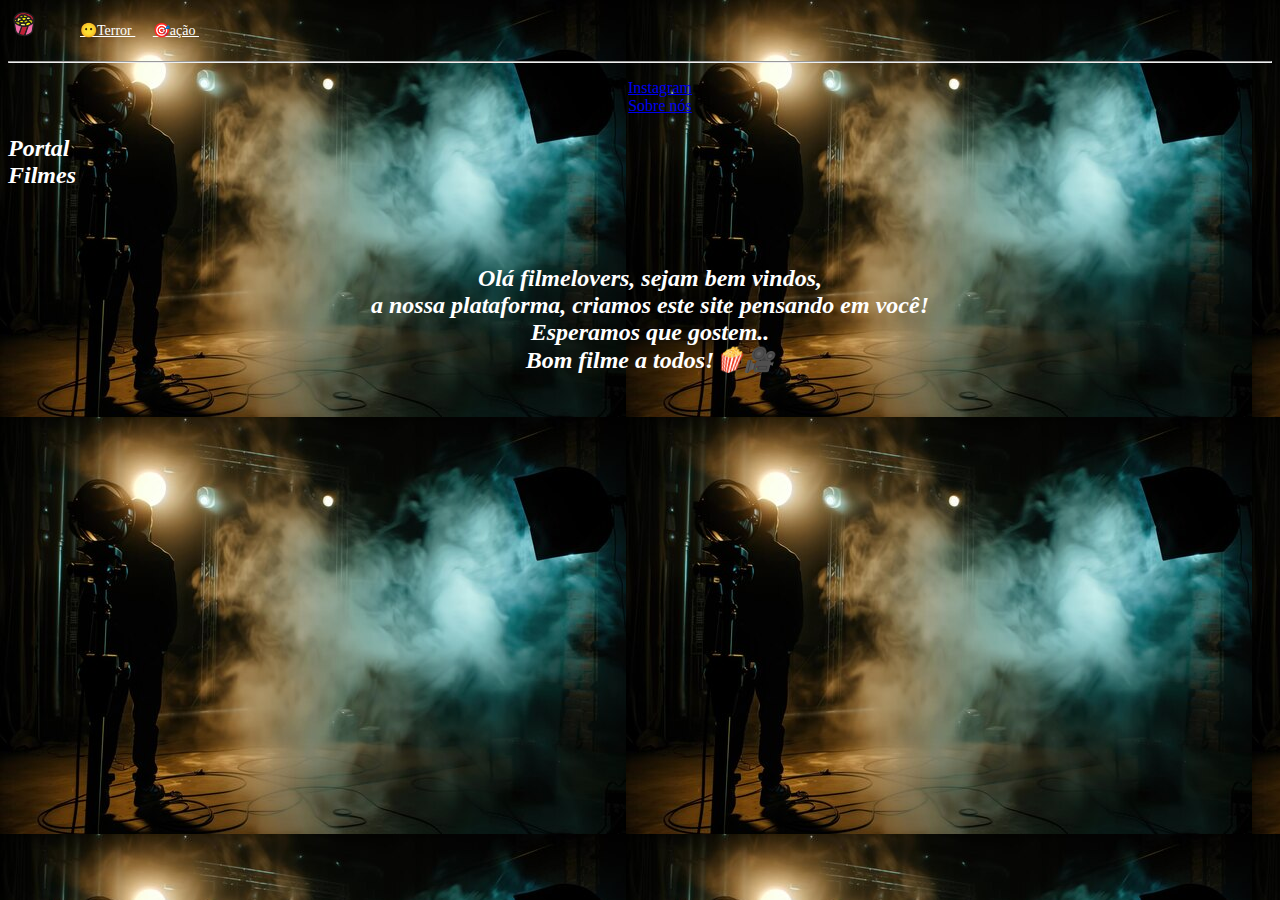
<file: index.html>
<!DOCTYPE html>
<html>

<head>
  <meta charset="UTF-8">
  <title>Portal filmes</title>
  <style>
    .container {
      display: flex;
      gap: 20px;
      /* Espaço entre os elementos */
    }

    .box {
      width: 200px;
      height: 150px;
      background-color: #333;
      color: white;
      padding: 10px;
      text-align: center;
      border-radius: 8px;
    }
  </style>



  <style>
    body {
      background-image: url(img/produção.jpg)
    }
  </style>

<body>
  <header style="display: flex; width: 100%">

    <img width="32px" height="32px" src="./img/img.png">
    <nav>
      <!--deselvolvimento do site-->
      <ul style="
                color:blue;
                font-size:14px;
            list-style:none;
            text-align: center;
            ">
        <a style="color:white;" href="./terror.html">😶Terror </a>    
        <a style="color:white" href="ação.html">🎯ação </a>     

      </ul>
    </nav>

  </header>
  <hr>
  <nav></nav>



  <!-- card rotação-->
  <div class="card">
    <p class="heading">

    </p>
    <p>

    </p>
    <p>
    </p>
  </div>

  <footer>
    <ul style="list-style: none;text-align: center;">
      <li><a href="https://www.instagram.com/">Instagram</a></li>
      <li><a href="./sobre nos.html">Sobre nós</a></li>
    </ul>
  </footer>

  <h2 style=" text-align:center;width:100% ; width:20px ; color: white;"><i>Portal Filmes</i>
  </h2>
  <br>
  <br>

  <div class="container">



    <br>
    <h2 style=" text-align:center;width:100% ; color: white;"><i>Olá filmelovers, sejam bem vindos,
        <br>
        a nossa plataforma, criamos este site pensando em você!
        <br>
        Esperamos que gostem..
        <br>
        Bom filme a todos!🍿🎥</i>
    </h2>



  </div>
  </div>

 


</body>
</head>

</html>
</file>
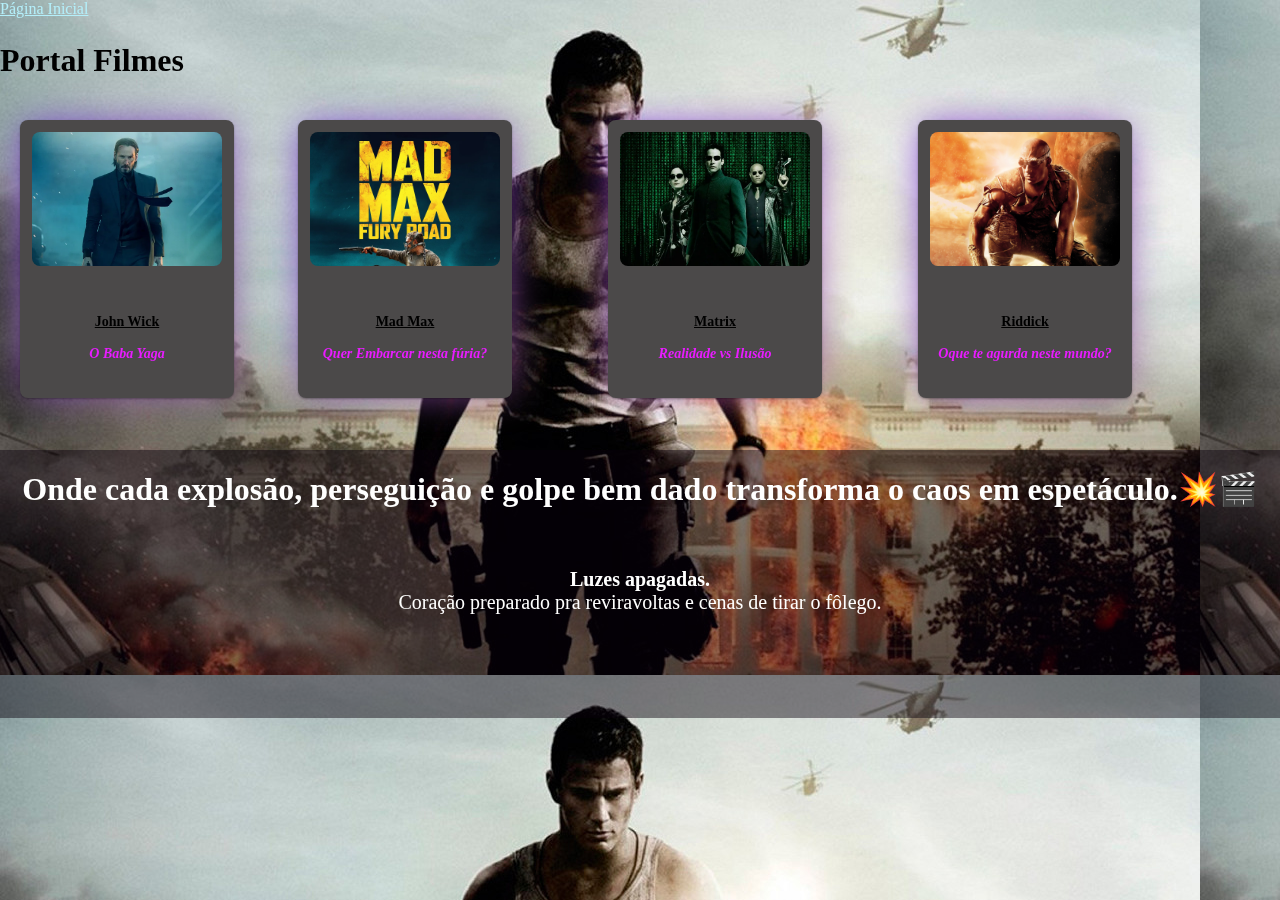
<file: ação.html>
<!DOCTYPE html>
<html lang="pt-br">

<head>
    <meta charset="UTF-8">
    <title>Portal Filmes</title>
    <link rel="stylesheet" href="style.css">
    <style>
        body {
            background-image: url(img/ação.jpg)
        }
    </style>
</head>

<body>
    <nav style="margin-bottom: 24px;">
        <a style="color:rgb(180, 239, 250);" href="./index.html">Página Inicial</a>
    </nav>

    <h1>Portal Filmes</h1>

    <div style="display: flex; flex-wrap: wrap; gap: 24px;">
        <div class="card">
            <div class="card-imgjohn"></div>
            <div class="card-info">
                <p class="text-title"><a href="./John Wick.html">John Wick</a></p>
                <p class="text-body"><i>O Baba Yaga</i></p>
            </div>
        </div>

        <div class="card">
            <div class="card-imgMad"></div>
            <div class="card-info">
                <p class="text-title"><a href="./mad max.html">Mad Max</a></p>
                <p class="text-body"><i>Quer Embarcar nesta fúria?</i></p>
            </div>
        </div>  

        <div class="card">
            <div class="card-imgMatrix"></div>
            <div class="card-info">
                <p class="text-title"><a href="./matrix.html">Matrix</a></p>
                <p class="text-body"><i>Realidade vs Ilusão</i></p>
            </div>
        </div>  

        <div class="card">
            <div class="card-imgRid"></div>
            <div class="card-info">
                <p class="text-title"><a href="./Riddick.html">Riddick</a></p>
                <p class="text-body"><i>Oque te agurda neste mundo?</i></p>
            </div>
        </div>  
    </div>

    <section style="margin: 32px 0 0 0; padding-bottom: 64px; width: 100%; background-color: rgba(9, 0, 12, 0.452);">
        <h1 style="color:white; text-align:center; padding: 20px; margin: 0;">Onde cada explosão, perseguição e golpe
            bem dado transforma o caos em espetáculo.💥🎬</h1>
        <p class="paragrafo" style="font-size:20px; text-align: center; padding: 20px;">
            <b>Luzes apagadas.</b>
            <br>
            Coração preparado pra reviravoltas e cenas de tirar o fôlego.
        </p>
    </section>

</body>

</html>
</file>
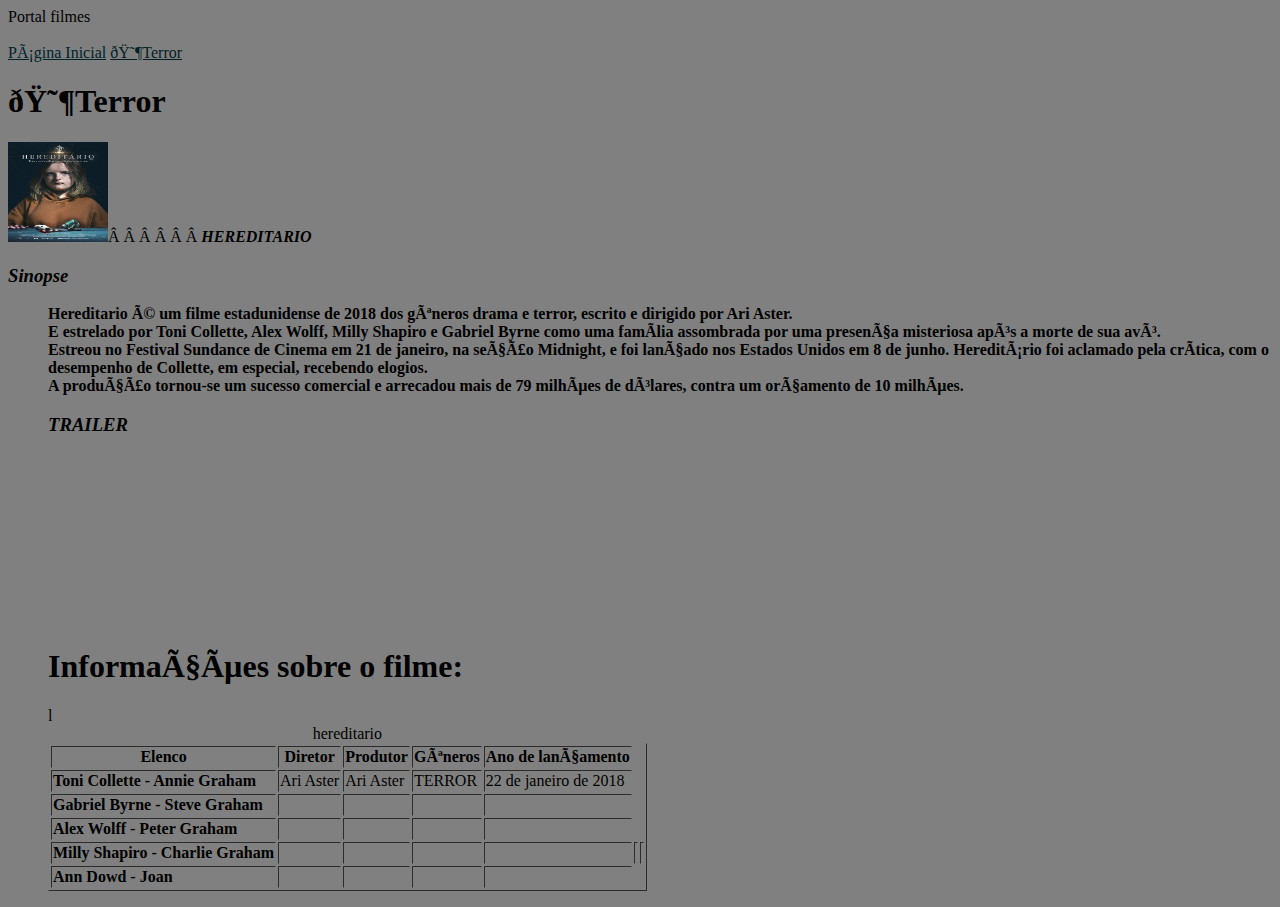
<file: hereditario.html>
<!DOCTYPE html>
<html lang=pt-br>

<head>

<body class="paragrafo">
  <meta charset="UTF-8>" <title>Portal filmes</title>
  <br>
  <br>
  <style>
    body {
      background-color: gray;
    }
  </style>
  <header>
    <a style="color:rgb(2, 35, 41);" href="./index.html">Página Inicial</a>
    <a style="color:rgb(4, 32, 37);" href="./terror.html">😶Terror</a>
  </header>
  <div class="paragrafo">
    <h1>😶Terror</h1 <!--Meu site-->
    <img width="100px" height="100px" src="./img/hereditario.jpg">   <i><b></b></i>   <i><b>HEREDITARIO</b></i>
    <br>
    <h3><b><i>Sinopse</i></b></h3>
    <ol>
      <b>Hereditario é um filme estadunidense de 2018 dos gêneros drama e terror, escrito e dirigido por Ari Aster.
        <br>
        E estrelado por Toni Collette, Alex Wolff, Milly Shapiro e Gabriel Byrne como uma família assombrada por uma
        presença misteriosa após a morte de sua avó.
        <br>
        Estreou no Festival Sundance de Cinema em 21 de janeiro, na seção Midnight, e foi lançado nos Estados Unidos em
        8 de junho.
        Hereditário foi aclamado pela crítica, com o desempenho de Collette, em especial, recebendo elogios.
        <br>
        A produção tornou-se um sucesso comercial e arrecadou mais de 79 milhões de dólares, contra um orçamento de 10
        milhões.</b>
      <br>

      <h3><i>TRAILER</i></h3>
      <br>
      <iframe style="padding-top:1 px; border:0px;" <iframe width="100%"
        src="https://www.youtube.com/embed/Ui13PlmyZhQ">
      </iframe>


      <h1>Informações sobre o filme:</h1>
      <table border="1px">
        <caption>hereditario </caption>
        <thead>
          <tr>
            <th>Elenco</th>
            <th>Diretor</th>
            <th>Produtor</th>
            <th>Gêneros</th>
            <th>Ano de lançamento</th>
          </tr>
        </thead>
        <tbody>
          <tr>
            <td><b>Toni Collette - Annie Graham</b></td>
            <td>Ari Aster</td>
            <td>Ari Aster</td>l</td>
            <td>TERROR</td>
            <td>22 de janeiro de 2018</td>
          </tr>
          <tr>
            <td><b>Gabriel Byrne - Steve Graham</b></td>
            <br>
            <td></td>
            <td></td>
            <td></td>
            <td></td>
          </tr>
          <td><b>Alex Wolff - Peter Graham</b></td>
          <td></td>
          <td></td>
          <td></td>
          <td></td>
          <tr>
            <td><b>Milly Shapiro - Charlie Graham</b></td>
            <td></td>
            <td></td>
            <td></td>
            <td></td>
            <td></td>
            <td></td>
          </tr>
          <tr>
            <td><b>Ann Dowd - Joan</b></td>
            <td></td>
            <td></td>
            <td></td>
            <td></td>
          </tr>
  </div>
  </tbody>
  </table>
</body>
</head>

</html>
</file>
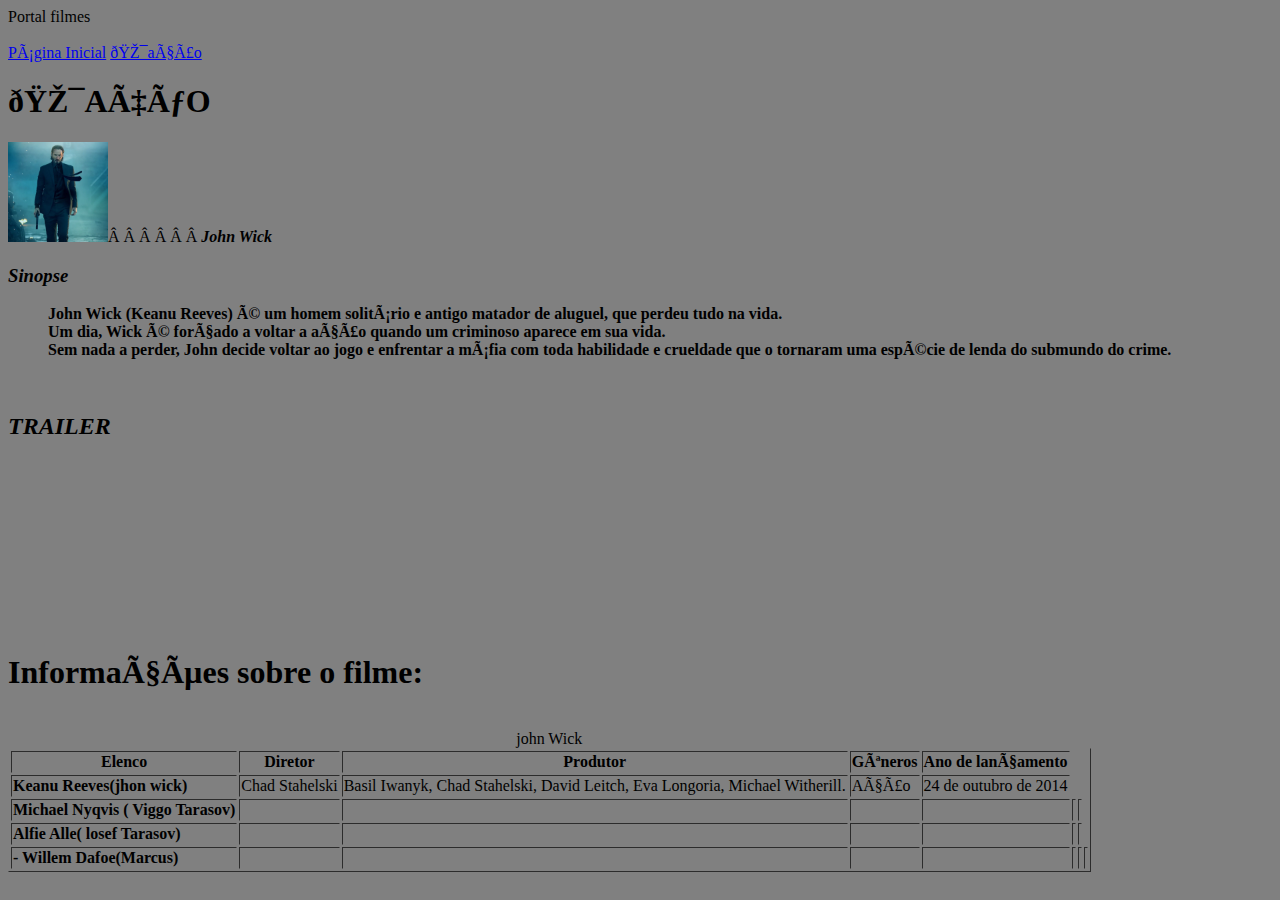
<file: John Wick.html>
<!DOCTYPE html>
<html lang=pt-br>

<head>
    <meta charset="UTF-8>" <title>Portal filmes</title>
    <br>
    <br>
    <style>
        body {
            background-color: gray;
        }
    </style>

<body>
    <header>
        <a href="./index.html">Página Inicial</a>
        <a href="./ação.html">🎯ação</a>
    </header>
    <h1>🎯AÇÃO</h1 <!--Meu site-->
    <img width="100px" height="100px" src="./img/john-wick.webp">      <i><b>John Wick</b></i>
    <br>
    <h3><b><i>Sinopse</i></b></h3>
    <ol>
        <b>John Wick (Keanu Reeves) é um homem solitário e antigo matador de aluguel, que perdeu tudo na vida.
            <br>
            Um dia, Wick é forçado a voltar a ação quando um criminoso aparece em sua vida.
            <br>
            Sem nada a perder, John decide voltar ao jogo e enfrentar a máfia com toda habilidade e crueldade que o
            tornaram uma espécie de lenda do submundo do crime.</b>
    </ol>
    <br>

    <h2><I>TRAILER</I></h2>
    <br>
    <iframe style="padding-top:1 px; border:0px;" <iframe width="100%" src="https://www.youtube.com/embed/3OtwXTiygOM">

    </iframe>

    <h1>Informações sobre o filme:</h1>

    <table border="px">
        <caption>john Wick </caption>
        <thead>
            <tr>
                <th>Elenco</th>
                <th>Diretor</th>
                <th>Produtor</th>
                <th>Gêneros</th>
                <th>Ano de lançamento</th>

            </tr>
        </thead>
        <tbody>
            <tr>
                <td><b> Keanu Reeves(jhon wick)</b></td>
                <td>Chad Stahelski</td>
                <td> Basil Iwanyk,
                    Chad Stahelski,
                    David Leitch,
                    Eva Longoria,
                    Michael Witherill.
                </td>
                <td>Ação</td>
                <td>24 de outubro de 2014</td>


            </tr>
            <tr>
                <td><b>Michael Nyqvis ( Viggo Tarasov)</b></td>
                <br>
                <td></td>
                <td></td>
                <td></td>
                <td></td>
                <td></td>
                <td></td>
            </tr>
            <td><b>Alfie Alle( losef Tarasov)</b></td>
            <td></td>
            <td></td>
            <td></td>
            <td></td>
            <td></td>
            <td></td>
            <tr>
                <td><b>- Willem Dafoe(Marcus)</b></td>
                <td></td>
                <td></td>
                <td></td>
                <td></td>
                <td></td>
                <td></td>
                <td></td>
            </tr>

        </tbody>
    </table>

</body>
</head>

</html>
</file>
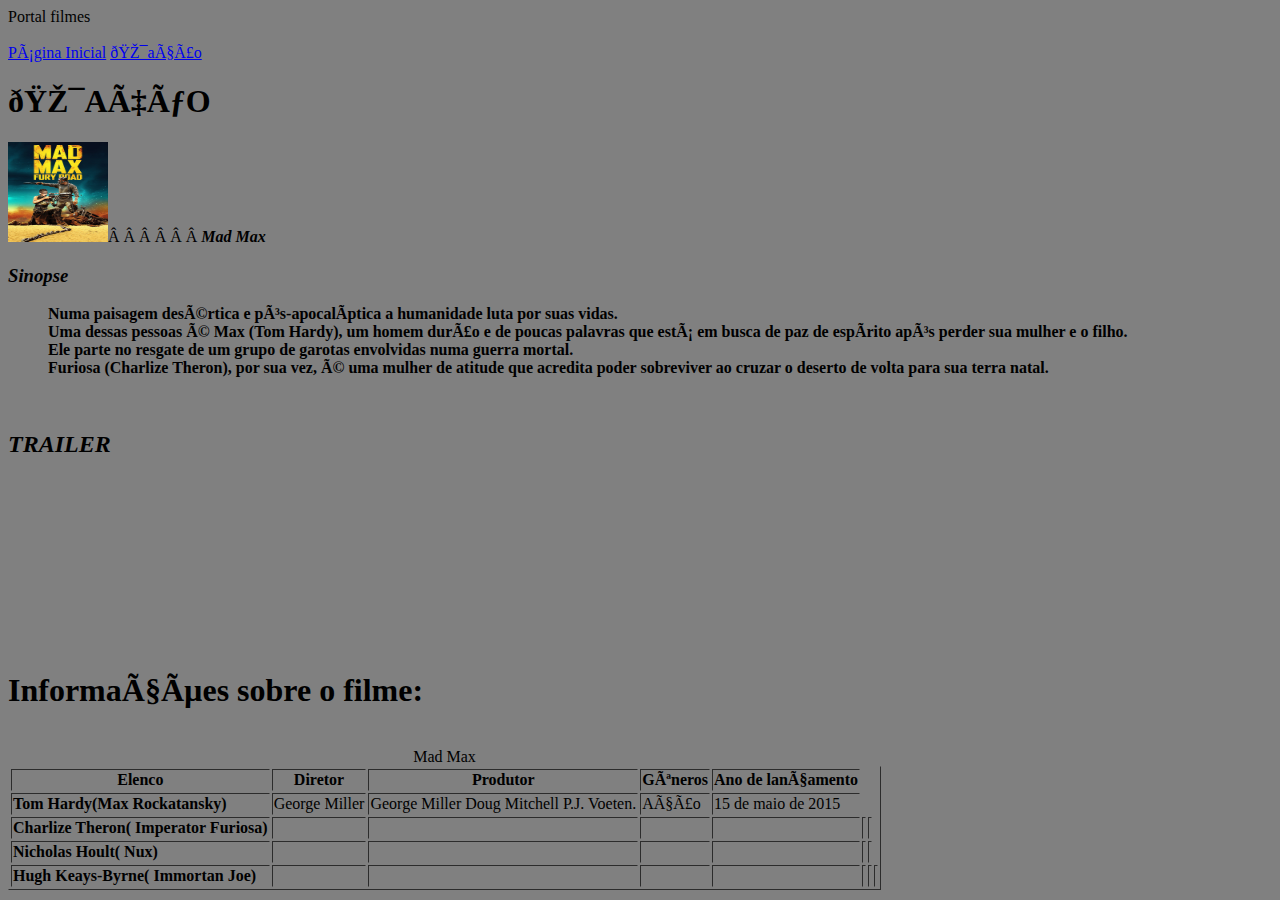
<file: mad max.html>
<!DOCTYPE html>
<html lang=pt-br>

<head>
    <meta charset="UTF-8>" <title>Portal filmes</title>
    <br>
    <br>
    <style>
        body {
            background-color: gray;
        }
    </style>

<body>
    <header>
        <a href="./index.html">Página Inicial</a>
        <a href="./ação.html">🎯ação</a>
    </header>
    <h1>🎯AÇÃO</h1 <!--Meu site-->
    <img width="100px" height="100px" src="./img/mad-max.avif">      <i><b>Mad Max</b></i>
    <br>
    <h3><b><i>Sinopse</i></b></h3>
    <ol>
        <b>Numa paisagem desértica e pós-apocalíptica a humanidade luta por suas vidas.
            <br>
            Uma dessas pessoas é Max (Tom Hardy), um homem durão e de poucas palavras que está em busca de paz de
            espírito após perder sua mulher e o filho.
            <br>
            Ele parte no resgate de um grupo de garotas envolvidas numa guerra mortal.
            <br>
            Furiosa (Charlize Theron), por sua vez, é uma mulher de atitude que acredita poder sobreviver ao cruzar o
            deserto de volta para sua terra natal.</b>
    </ol>
    <br>

    <h2><I>TRAILER</I></h2>
    <br>
    <iframe style="padding-top:1 px; border:0px;" <iframe width="100%"
        src="https://www.youtube.com/embed/hEJnMQG9ev8"></iframe>



    <h1>Informações sobre o filme:</h1>

    <table border="px">
        <caption>Mad Max</caption>
        <thead>
            <tr>
                <th>Elenco</th>
                <th>Diretor</th>
                <th>Produtor</th>
                <th>Gêneros</th>
                <th>Ano de lançamento</th>

            </tr>
        </thead>
        <tbody>
            <tr>
                <td><b> Tom Hardy(Max Rockatansky)</b></td>
                <td>George Miller</td>
                <td> George Miller
                    Doug Mitchell
                    P.J. Voeten.
                </td>
                <td>Ação</td>
                <td>15 de maio de 2015</td>


            </tr>
            <tr>
                <td><b>Charlize Theron( Imperator Furiosa)</b></td>
                <br>
                <td></td>
                <td></td>
                <td></td>
                <td></td>
                <td></td>
                <td></td>
            </tr>
            <td><b>Nicholas Hoult( Nux)</b></td>
            <td></td>
            <td></td>
            <td></td>
            <td></td>
            <td></td>
            <td></td>
            <tr>
                <td><b> Hugh Keays-Byrne( Immortan Joe)</b></td>
                <td></td>
                <td></td>
                <td></td>
                <td></td>
                <td></td>
                <td></td>
                <td></td>
            </tr>

        </tbody>
    </table>

</body>
</head>

</html>
</file>
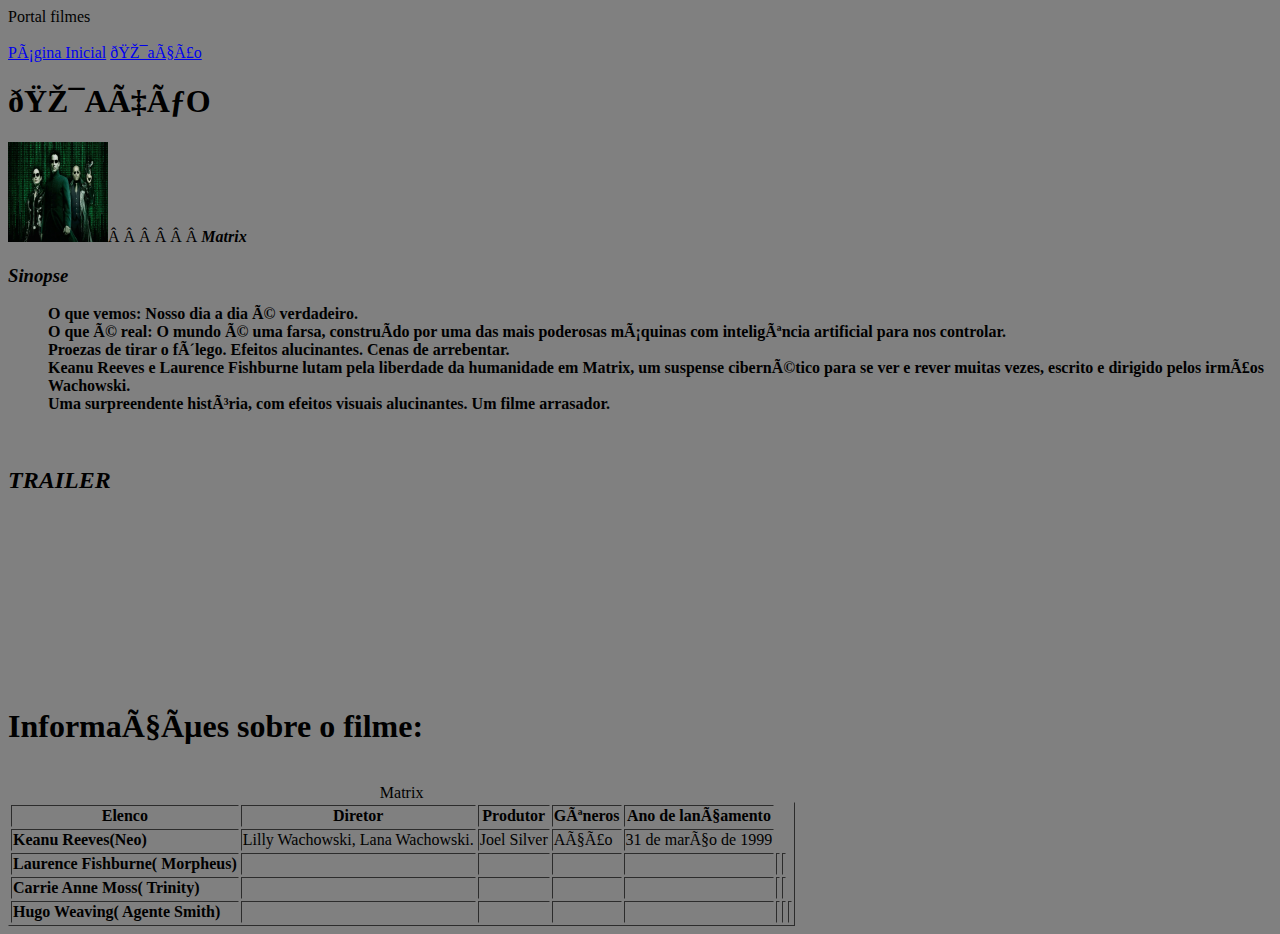
<file: matrix.html>
<!DOCTYPE html>
<html lang=pt-br>

<head>
    <meta charset="UTF-8>" <title>Portal filmes</title>
    <br>
    <br>
    <style>
        body {
            background-color: gray;
        }
    </style>

<body>
    <header>
        <a href="./index.html">Página Inicial</a>
        <a href="./ação.html">🎯ação</a>
    </header>
    <h1>🎯AÇÃO</h1 <!--Meu site-->
    <img width="100px" height="100px" src="./img/Matrix.webp">      <i><b>Matrix</b></i>
    <br>
    <h3><b><i>Sinopse</i></b></h3>
    <ol>
        <b>O que vemos: Nosso dia a dia é verdadeiro.
            <br>
            O que é real: O mundo é uma farsa, construído por uma das mais poderosas máquinas com inteligência
            artificial para nos controlar.
            <br>
            Proezas de tirar o fôlego. Efeitos alucinantes. Cenas de arrebentar.
            <br>
            Keanu Reeves e Laurence Fishburne lutam pela liberdade da humanidade em Matrix, um suspense cibernético para
            se ver e rever muitas vezes, escrito e dirigido pelos irmãos Wachowski.
            <br>
            Uma surpreendente história, com efeitos visuais alucinantes. Um filme arrasador.</b>
    </ol>
    <br>

    <h2><I>TRAILER</I></h2>
    <br>
    <iframe style="padding-top:1 px; border:0px;" <iframe width="100%"
        src="https://www.youtube.com/embed/vKQi3bBA1y8"></iframe>



    <h1>Informações sobre o filme:</h1>

    <table border="px">
        <caption>Matrix</caption>
        <thead>
            <tr>
                <th>Elenco</th>
                <th>Diretor</th>
                <th>Produtor</th>
                <th>Gêneros</th>
                <th>Ano de lançamento</th>

            </tr>
        </thead>
        <tbody>
            <tr>
                <td><b> Keanu Reeves(Neo)</b></td>
                <td> Lilly Wachowski,
                    Lana Wachowski.</td>
                <td> Joel Silver </td>
                <td>Ação</td>
                <td>31 de março de 1999</td>


            </tr>
            <tr>
                <td><b>Laurence Fishburne( Morpheus)</b></td>
                <br>
                <td></td>
                <td></td>
                <td></td>
                <td></td>
                <td></td>
                <td></td>
            </tr>
            <td><b> Carrie Anne Moss( Trinity)</b></td>
            <td></td>
            <td></td>
            <td></td>
            <td></td>
            <td></td>
            <td></td>
            <tr>
                <td><b> Hugo Weaving( Agente Smith)</b></td>
                <td></td>
                <td></td>
                <td></td>
                <td></td>
                <td></td>
                <td></td>
                <td></td>
            </tr>

        </tbody>
    </table>

</body>
</head>

</html>
</file>
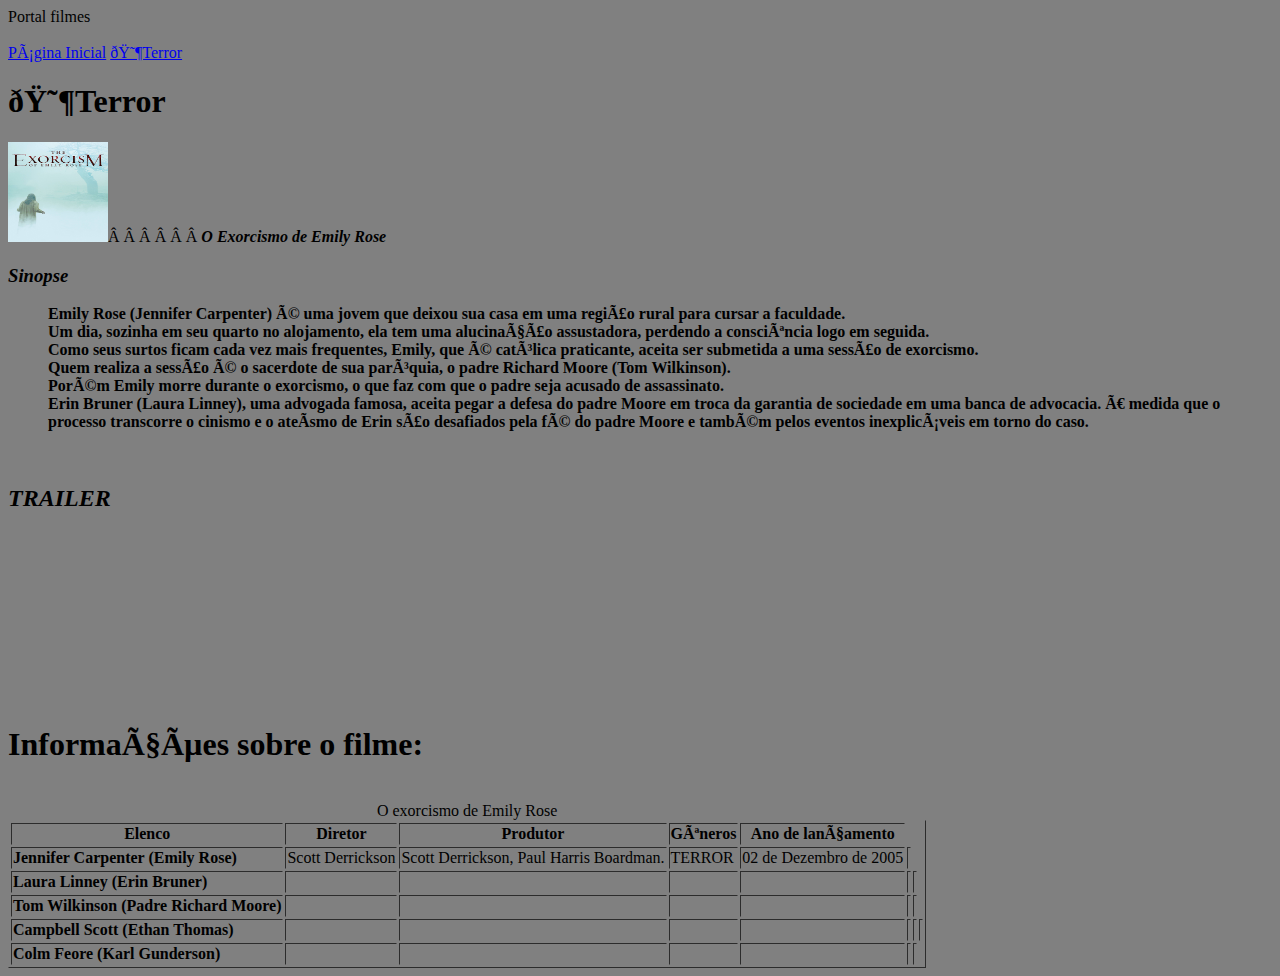
<file: o exorcismo de emily.html>
<!DOCTYPE html>
<html lang=pt-br>

<head>
    <meta charset="UTF-8>" <title>Portal filmes</title>
    <br>
    <br>
    <style>
        body {
            background-color: gray;
        }
    </style>

<body>
    <header>
        <a href="./index.html">Página Inicial</a>
        <a href="./terror.html">😶Terror</a>
    </header>
    <h1>😶Terror</h1 <!--Meu site-->
    <img width="100px" height="100px" src="./img/O Exorcismo de Emily Rose.png">      <i><b>O Exorcismo de Emily
            Rose</b></i>
    <br>
    <h3><b><i>Sinopse</i></b></h3>
    <ol>
        <b>Emily Rose (Jennifer Carpenter) é uma jovem que deixou sua casa em uma região rural para cursar a faculdade.
            <br>
            Um dia, sozinha em seu quarto no alojamento, ela tem uma alucinação assustadora, perdendo a consciência logo
            em seguida.
            <br>
            Como seus surtos ficam cada vez mais frequentes, Emily, que é católica praticante, aceita ser submetida a
            uma sessão de exorcismo.
            <br>
            Quem realiza a sessão é o sacerdote de sua paróquia, o padre Richard Moore (Tom Wilkinson).
            <br>
            Porém Emily morre durante o exorcismo, o que faz com que o padre seja acusado de assassinato.
            <br>
            Erin Bruner (Laura Linney), uma advogada famosa, aceita pegar a defesa do padre Moore em troca da garantia
            de sociedade em uma banca de advocacia. À medida que o processo transcorre o cinismo e o ateísmo de Erin são
            desafiados pela fé do padre Moore e também pelos eventos inexplicáveis em torno do caso.</b>
    </ol>
    <br>

    <h2><I>TRAILER</I></h2>
    <br>
    <iframe style="padding-top:1 px; border:0px;" <iframe width="100%" src="https://www.youtube.com/embed/qxYe9X24CdM">
    </iframe>
    <h1>Informações sobre o filme:</h1>

    <table border="px">
        <caption>O exorcismo de Emily Rose </caption>
        <thead>
            <tr>
                <th>Elenco</th>
                <th>Diretor</th>
                <th>Produtor</th>
                <th>Gêneros</th>
                <th>Ano de lançamento</th>

            </tr>
        </thead>
        <tbody>
            <tr>
                <td><b>Jennifer Carpenter (Emily Rose)</b></td>
                <td>Scott Derrickson</td>
                <td>Scott Derrickson,
                    Paul Harris Boardman.</td>
                </td>
                <td>TERROR</td>
                <td>02 de Dezembro de 2005</td>

                <td></td>
            </tr>
            <tr>
                <td><b>Laura Linney (Erin Bruner)</b></td>
                <br>
                <td></td>
                <td></td>
                <td></td>
                <td></td>
                <td></td>
                <td></td>
            </tr>
            <td><b>Tom Wilkinson (Padre Richard Moore)</b></td>
            <td></td>
            <td></td>
            <td></td>
            <td></td>
            <td></td>
            <td></td>
            <tr>
                <td><b>Campbell Scott (Ethan Thomas)</b></td>
                <td></td>
                <td></td>
                <td></td>
                <td></td>
                <td></td>
                <td></td>
                <td></td>
            </tr>
            <tr>
                <td><b>Colm Feore (Karl Gunderson)</b></td>
                <td></td>
                <td></td>
                <td></td>
                <td></td>
                <td></td>
                <td></td>
            </tr>
        </tbody>
    </table>

</body>
</head>

</html>
</file>
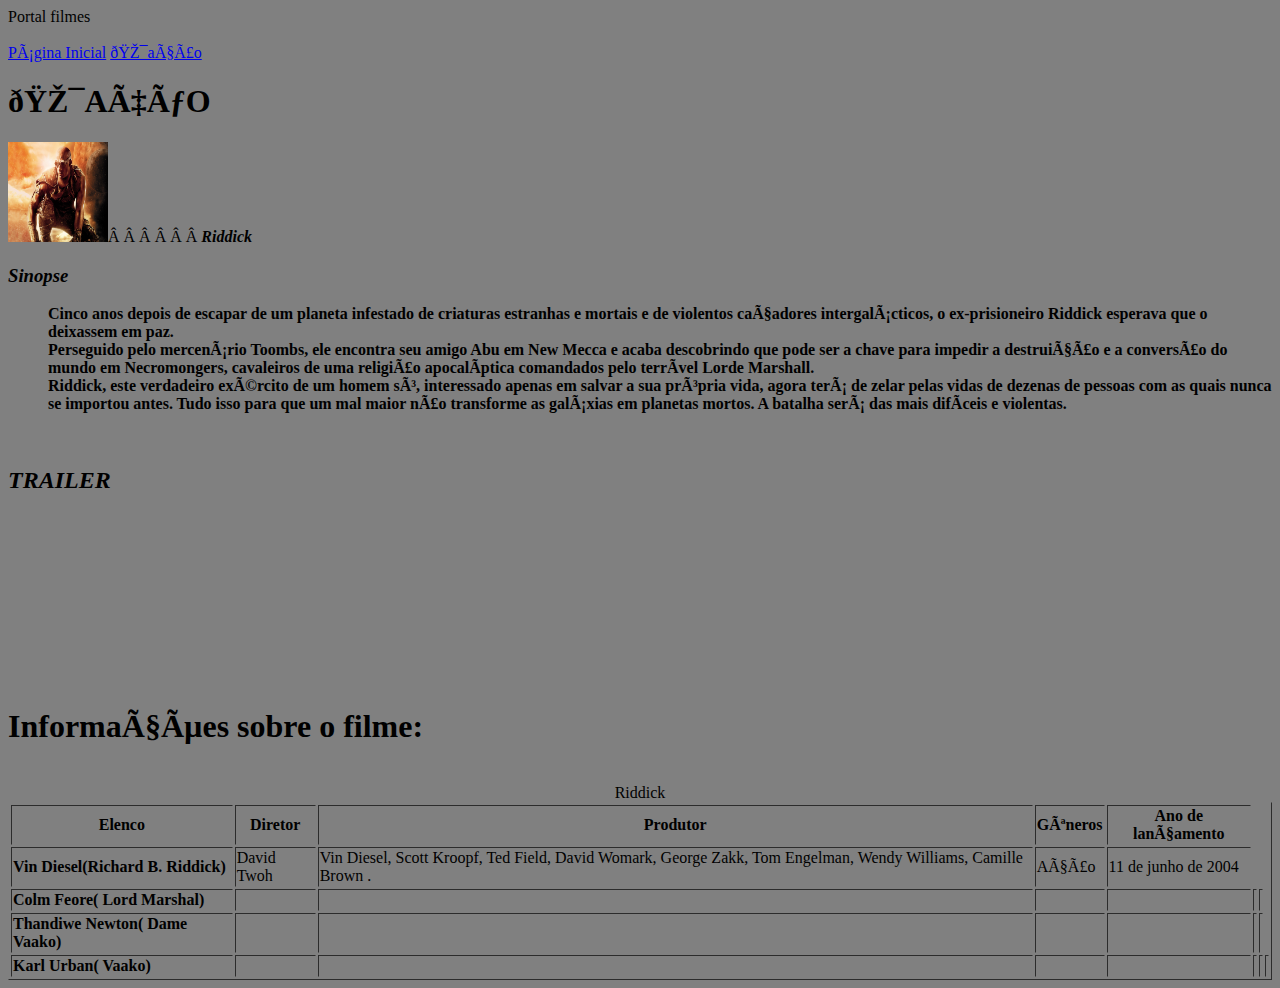
<file: Riddick.html>
<!DOCTYPE html>
<html lang=pt-br>

<head>
    <meta charset="UTF-8>" <title>Portal filmes</title>
    <br>
    <br>
    <style>
        body {
            background-color: gray;
        }
    </style>

<body>
    <header>
        <a href="./index.html">Página Inicial</a>
        <a href="./ação.html">🎯ação</a>
    </header>
    <h1>🎯AÇÃO</h1 <!--Meu site-->
    <img width="100px" height="100px" src="./img/Riddick.jpg">      <i><b>Riddick</b></i>
    <br>
    <h3><b><i>Sinopse</i></b></h3>
    <ol>
        <b>Cinco anos depois de escapar de um planeta infestado de criaturas estranhas e mortais e de violentos
            caçadores intergalácticos, o ex-prisioneiro Riddick esperava que o deixassem em paz.
            <br>
            Perseguido pelo mercenário Toombs, ele encontra seu amigo Abu em New Mecca e acaba descobrindo que pode ser
            a chave para impedir a destruição e a conversão do mundo em Necromongers, cavaleiros de uma religião
            apocalíptica comandados pelo terrível Lorde Marshall.
            <br>
            Riddick, este verdadeiro exército de um homem só, interessado apenas em salvar a sua própria vida, agora
            terá de zelar pelas vidas de dezenas de pessoas com as quais nunca se importou antes. Tudo isso para que um
            mal maior não transforme as galáxias em planetas mortos. A batalha será das mais difíceis e violentas.</b>
    </ol>
    <br>

    <h2><I>TRAILER</I></h2>
    <br>
    <iframe style="padding-top:1 px; border:0px;" <iframe width="100%"
        src="https://www.youtube.com/embed/LCrDo3eCXkw"></iframe>



    <h1>Informações sobre o filme:</h1>

    <table border="px">
        <caption>Riddick</caption>
        <thead>
            <tr>
                <th>Elenco</th>
                <th>Diretor</th>
                <th>Produtor</th>
                <th>Gêneros</th>
                <th>Ano de lançamento</th>

            </tr>
        </thead>
        <tbody>
            <tr>
                <td><b> Vin Diesel(Richard B. Riddick)</b></td>
                <td>David Twoh</td>
                <td> Vin Diesel, Scott Kroopf, Ted Field,
                    David Womark, George Zakk, Tom Engelman, Wendy Williams, Camille Brown .</td>
                <td>Ação</td>
                <td>11 de junho de 2004</td>


            </tr>
            <tr>
                <td><b> Colm Feore( Lord Marshal)</b></td>
                <br>
                <td></td>
                <td></td>
                <td></td>
                <td></td>
                <td></td>
                <td></td>
            </tr>
            <td><b> Thandiwe Newton( Dame Vaako)</b></td>
            <td></td>
            <td></td>
            <td></td>
            <td></td>
            <td></td>
            <td></td>
            <tr>
                <td><b> Karl Urban( Vaako)</b></td>
                <td></td>
                <td></td>
                <td></td>
                <td></td>
                <td></td>
                <td></td>
                <td></td>
            </tr>

        </tbody>
    </table>

</body>
</head>

</html>
</file>
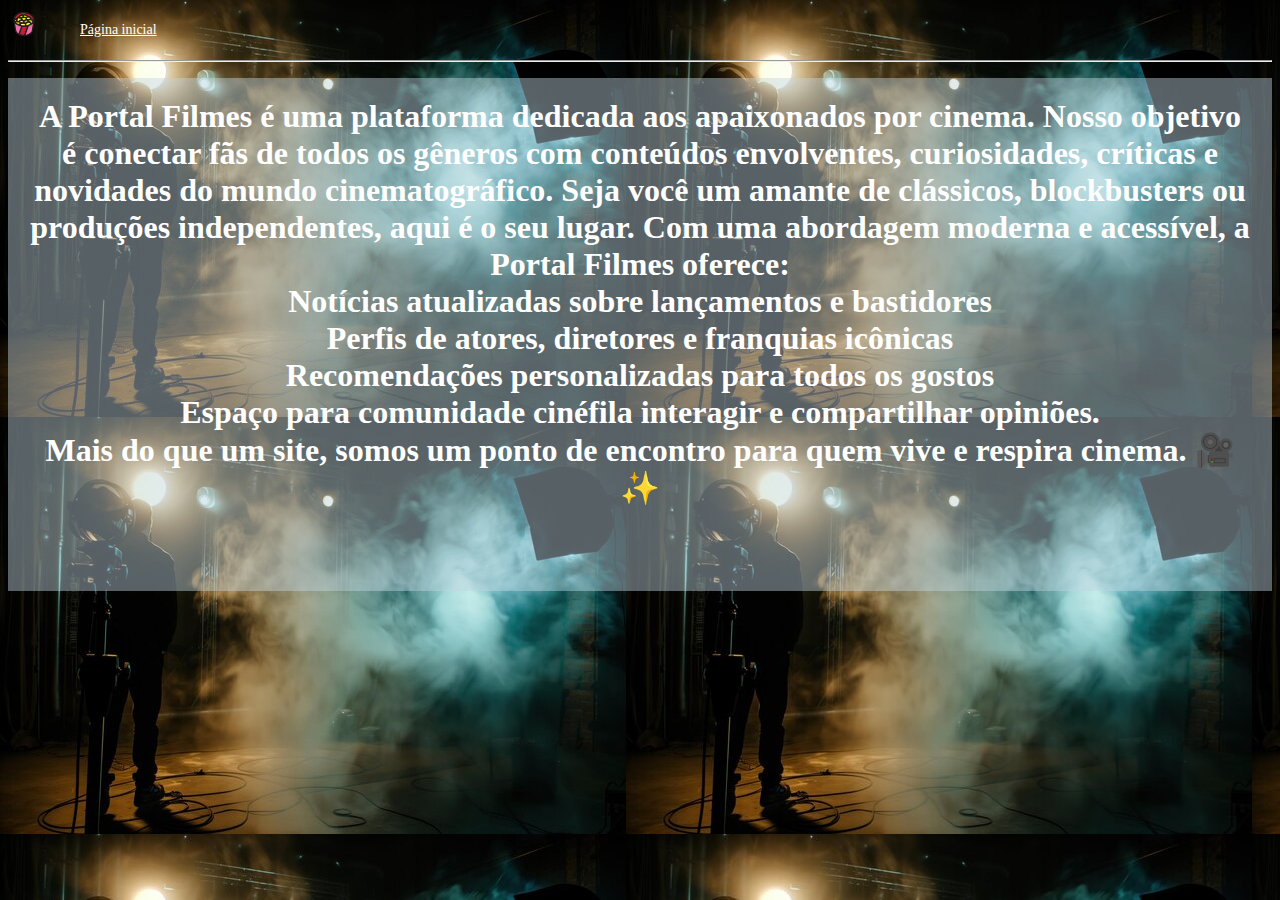
<file: sobre nos.html>
<!DOCTYPE html>
<html>

<head>
    <meta charset="UTF-8">
    <title>Portal filmes</title>
    <style>
        body {
            background-image: url(img/produção.jpg)
        }
    </style>

<body>
    <header style="display: flex; width: 100%">

        <img width="32px" height="32px" src="./img/img.png">
        <nav>
            <!--deselvolvimento do site-->
            <ul style="
                color:blue;
                font-size:14px;
            list-style:none;
            text-align: center;
            ">
                <a style="color:white;" href="./index.html">Página inicial</a>    

            </ul>
        </nav>

    </header>
    <hr>
    <nav></nav>



    <!-- card rotação-->
    <div class="card">
        <p class="heading">

        </p>
        <p>

        </p>
        <p>
        </p>
    </div>

    <div style="margin: 0;
        padding: 0%;
        padding-bottom: 64px;
        width: 100%;
        background-color: rgba(194, 212, 223, 0.452);">
        <h1 style="color:white; text-align:center;padding:
            20px; margin: 0;">A Portal Filmes é uma plataforma dedicada aos apaixonados por cinema. Nosso objetivo é
            conectar fãs de todos os gêneros com conteúdos envolventes, curiosidades, críticas e novidades do mundo
            cinematográfico. Seja você um amante de clássicos, blockbusters ou produções independentes, aqui é o seu
            lugar.
            Com uma abordagem moderna e acessível, a Portal Filmes oferece:
            <br>
            Notícias atualizadas sobre lançamentos e bastidores
            <br>
            Perfis de atores, diretores e franquias icônicas
            <br>
            Recomendações personalizadas para todos os gostos
            <br>
            Espaço para comunidade cinéfila interagir e compartilhar opiniões.
            <br>
            Mais do que um site, somos um ponto de encontro para quem vive e respira cinema. 🎥✨
        </h1>

    </div>




</body>
</head>

</html>
</file>
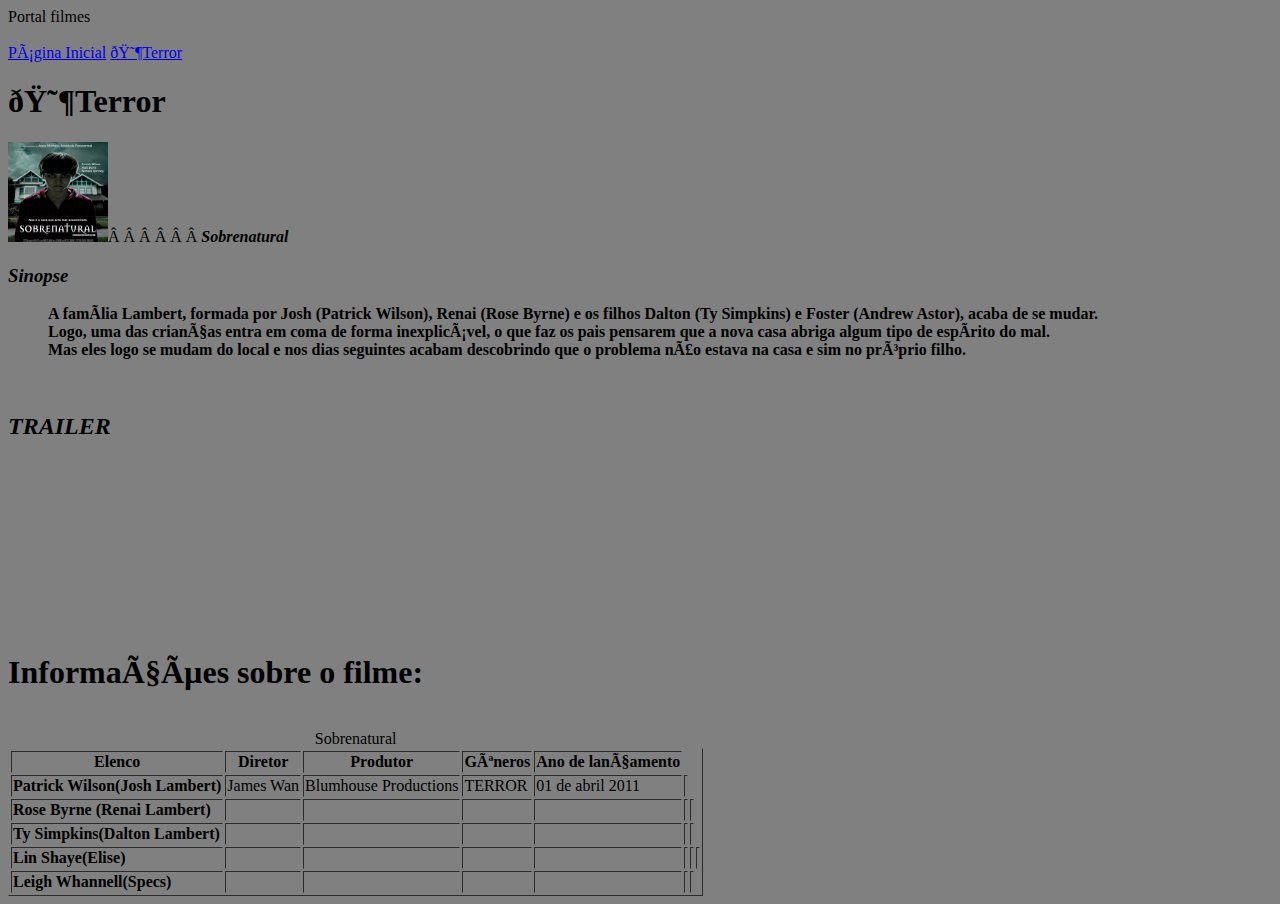
<file: sobrenatural.html>
<!DOCTYPE html>
<html lang=pt-br>

<head>
    <meta charset="UTF-8>" <title>Portal filmes</title>
    <br>
    <br>
    <style>
        body {
            background-color: gray;
        }
    </style>

<body>
    <header>
        <a href="./index.html">Página Inicial</a>
        <a href="./terror.html">😶Terror</a>
    </header>
    <h1>😶Terror</h1 <!--Meu site-->
    <img width="100px" height="100px" src="./img/sobrenatural.jpg">      <i><b>Sobrenatural</b></i>
    <br>
    <h3><b><i>Sinopse</i></b></h3>
    <ol>
        <b>A família Lambert, formada por Josh (Patrick Wilson), Renai (Rose Byrne) e os filhos Dalton (Ty Simpkins) e
            Foster (Andrew Astor), acaba de se mudar.
            <br>
            Logo, uma das crianças entra em coma de forma inexplicável, o que faz os pais pensarem que a nova casa
            abriga algum tipo de espírito do mal.
            <br>
            Mas eles logo se mudam do local e nos dias seguintes acabam descobrindo que o problema não estava na casa e
            sim no próprio filho.</b>
    </ol>
    <br>

    <h2><I>TRAILER</I></h2>
    <br>
    <iframe style="padding-top:1 px; border:0px;" <iframe width="100%" src="https://www.youtube.com/embed/yHfaQy2vAG0">
    </iframe>
    <h1>Informações sobre o filme:</h1>

    <table border="px">
        <caption>Sobrenatural </caption>
        <thead>
            <tr>
                <th>Elenco</th>
                <th>Diretor</th>
                <th>Produtor</th>
                <th>Gêneros</th>
                <th>Ano de lançamento</th>

            </tr>
        </thead>
        <tbody>
            <tr>
                <td><b>Patrick Wilson(Josh Lambert)</b></td>
                <td>James Wan</td>
                <td> Blumhouse Productions
                </td>
                </td>
                <td>TERROR</td>
                <td>01 de abril 2011</td>

                <td></td>
            </tr>
            <tr>
                <td><b>Rose Byrne (Renai Lambert)</b></td>
                <br>
                <td></td>
                <td></td>
                <td></td>
                <td></td>
                <td></td>
                <td></td>
            </tr>
            <td><b>Ty Simpkins(Dalton Lambert)</b></td>
            <td></td>
            <td></td>
            <td></td>
            <td></td>
            <td></td>
            <td></td>
            <tr>
                <td><b>Lin Shaye(Elise)</b></td>
                <td></td>
                <td></td>
                <td></td>
                <td></td>
                <td></td>
                <td></td>
                <td></td>
            </tr>
            <tr>
                <td><b>Leigh Whannell(Specs)</b></td>
                <td></td>
                <td></td>
                <td></td>
                <td></td>
                <td></td>
                <td></td>
            </tr>
        </tbody>
    </table>

</body>
</head>

</html>
</file>
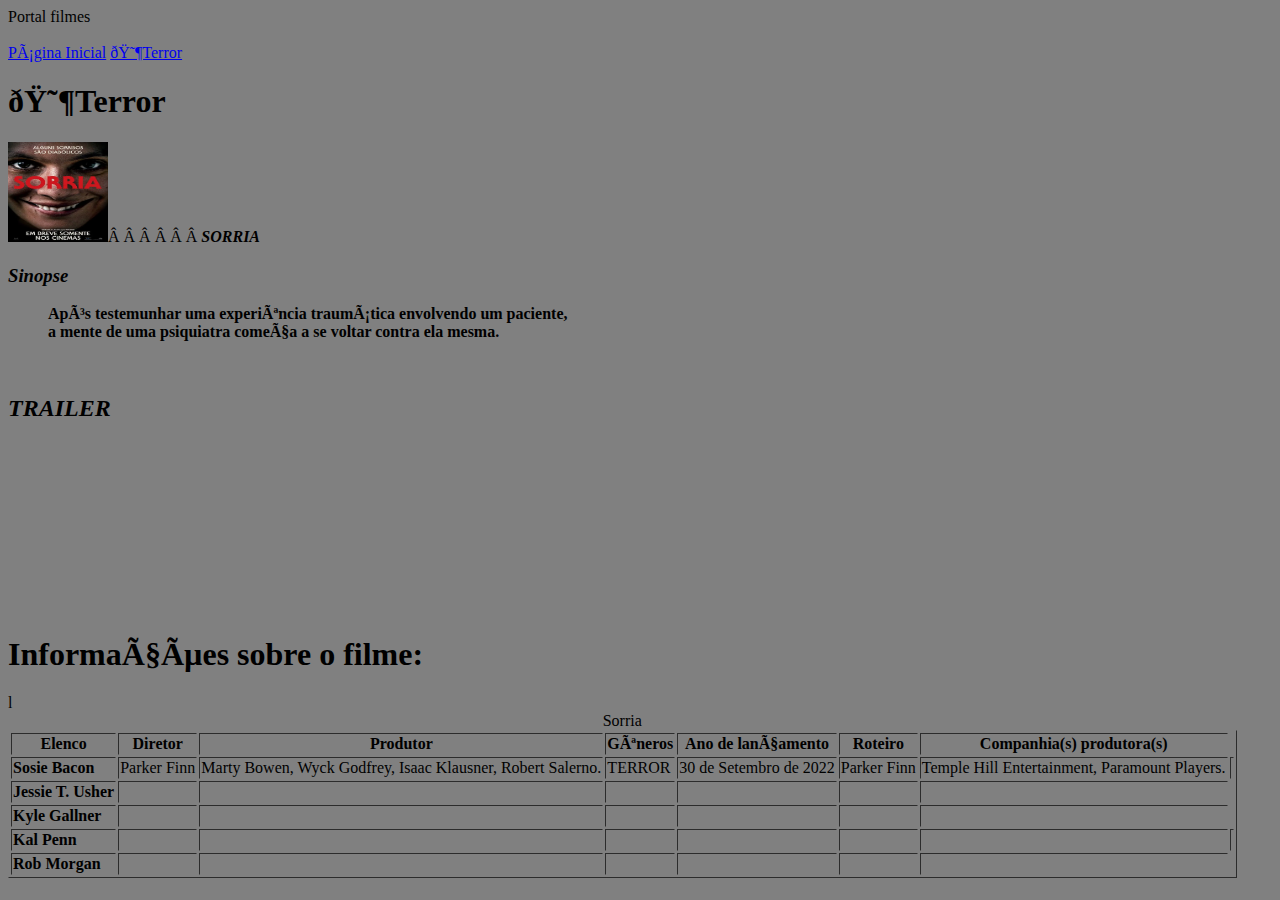
<file: Sorria.html>
<!DOCTYPE html>
<html lang=pt-br>

<head>
    <meta charset="UTF-8>" <title>Portal filmes</title>
    <br>
    <br>
    <style>
        body {
            background-color: gray;
        }
    </style>

<body>
    <header>
        <a href="./index.html">Página Inicial</a>
        <a href="./terror.html">😶Terror</a>
    </header>
    <h1>😶Terror</h1 <!--Meu site-->
    <img width="100px" height="100px" src="./img/sorria.png">      <i><b>SORRIA</b></i>
    <br>
    <h3><b><i>Sinopse</i></b></h3>
    <ol>
        <b>Após testemunhar uma experiência traumática envolvendo um paciente,
            <br>
            a mente de uma psiquiatra começa a se voltar contra ela mesma.</b>
    </ol>
    <br>

    <h2><I>TRAILER</I></h2>
    <br>
    <iframe style="padding-top:1 px; border:0px;" <iframe width="100%" src="https://www.youtube.com/embed/lztr0VOb-_s">
    </iframe>
    <h1>Informações sobre o filme:</h1>
    <table border="px">
        <caption>Sorria </caption>
        <thead>
            <tr>
                <th>Elenco</th>
                <th>Diretor</th>
                <th>Produtor</th>
                <th>Gêneros</th>
                <th>Ano de lançamento</th>
                <th>Roteiro</th>
                <th>Companhia(s) produtora(s)</th>
            </tr>
        </thead>
        <tbody>
            <tr>
                <td><b>Sosie Bacon</b></td>
                <td>Parker Finn</td>
                <td>Marty Bowen,
                    Wyck Godfrey,
                    Isaac Klausner,
                    Robert Salerno.</td>l</td>
                <td>TERROR</td>
                <td>30 de Setembro de 2022</td>
                <td>Parker Finn</td>
                <td>Temple Hill Entertainment,
                    Paramount Players.</td>
                <td></td>
            </tr>
            <tr>
                <td><b>Jessie T. Usher</b></td>
                <br>
                <td></td>
                <td></td>
                <td></td>
                <td></td>
                <td></td>
                <td></td>
            </tr>
            <td><b>Kyle Gallner</b></td>
            <td></td>
            <td></td>
            <td></td>
            <td></td>
            <td></td>
            <td></td>
            <tr>
                <td><b>Kal Penn</b></td>
                <td></td>
                <td></td>
                <td></td>
                <td></td>
                <td></td>
                <td></td>
                <td></td>
            </tr>
            <tr>
                <td><b>Rob Morgan</b></td>
                <td></td>
                <td></td>
                <td></td>
                <td></td>
                <td></td>
                <td></td>
            </tr>
        </tbody>
    </table>

</body>
</head>

</html>
</file>
<file: style.css>
.card {
  width: 190px;
  height: 254px;
  padding: .8em;
  background: #4e4b4b;
  position: relative;
  overflow: visible;
  box-shadow: 0 1px 3px rgba(0, 0, 0, 0.12), 0 1px 2px rgba(0, 0, 0, 0.24);
  margin: 20px;
}

/*categoria terror*/
.card-info {
  padding-top: 10%;
}

/*Hover*/
.card-img:hover {
  transform: translateY(-25%);
  box-shadow: rgba(216, 21, 70, 0.25) 0px 13px 47px -5px, rgba(153, 14, 14, 0.3) 0px 8px 16px -8px;
}



.card-img1 {
  background-image: url("./img/sorria.png");
  background-repeat: no-repeat;
  background-size: cover;
  height: 55%;
  width: 100%;
  border-radius: .5rem;
  transition: .3s ease;
}

.card-info {
  padding-top: 10%;
}

/*Hover*/
.card-img1:hover {
  transform: translateY(-25%);
  box-shadow: rgba(216, 37, 75, 0.25) 0px 13px 47px -5px, rgba(175, 45, 45, 0.3) 0px 8px 16px -8px;
}


.card-info {
  padding-top: 10%;
}

.text-title {
  font-weight: 900;
  font-size: 1.2em;
  line-height: 1.5;
}

.text-body {
  font-size: .9em;
  padding-bottom: 10px;
}

.card-footer {
  width: 100%;
  display: flex;
  justify-content: space-between;
  align-items: center;
  padding-top: 10px;
  border-top: 1px solid #ddd;
}

.card-img2 {
  background-image: url("./img/O\ Exorcismo\ de\ Emily\ Rose.png");
  background-repeat: no-repeat;
  background-size: cover;
  height: 55%;
  width: 100%;
  border-radius: .5rem;
  transition: .3s ease;
}

.card-info {
  padding-top: 10%;
}

/*Hover*/
.card-img2:hover {
  transform: translateY(-25%);
  box-shadow: rgba(214, 32, 32, 0.25) 0px 13px 47px -5px, rgba(189, 76, 76, 0.3) 0px 8px 16px -8px;
}

.card-img3 {
  background-image: url("./img/a\ hora\ do\ pesadelo.png");
  background-repeat: no-repeat;
  background-size: cover;
  height: 55%;
  width: 100%;
  border-radius: .5rem;
  transition: .3s ease;
}

.card-info {
  padding-top: 10%;
}

/*Hover*/
.card-img3:hover {
  transform: translateY(-25%);
  box-shadow: rgba(138, 19, 55, 0.25) 0px 13px 47px -5px, rgba(211, 46, 46, 0.3) 0px 8px 16px -8px;
}

.card-img {
  background-image: url("./IMG/hereditario.jpg");
  background-repeat: no-repeat;
  background-size: cover;
  height: 55%;
  width: 100%;
  border-radius: .5rem;
  transition: .3s ease;
}

.card-img4 {
  background-image: url("./img/sobrenatural.jpg");
  background-repeat: no-repeat;
  background-size: cover;
  height: 55%;
  width: 100%;
  border-radius: .5rem;
  transition: .3s ease;
}

.card-info {
  padding-top: 10%;
}

/*Hover*/
.card-img4:hover {
  transform: translateY(-25%);
  box-shadow: rgba(184, 19, 60, 0.25) 0px 13px 47px -5px, rgba(168, 9, 9, 0.3) 0px 8px 16px -8px;
}



.efeito {
  width: 80%;
  height: 32px;
  border: 0;
  background-color: white;
  border-radius: 16px;
}

.paragrafo {
  color: white;
}

p,
a {
  color: black;
  text-align: center;
}

html,
body {
  margin: 0px;
  padding: 0px;
}

header {
  display: flex;
  /*organização da caixa*/

  justify-content: space-around;
  /*Organização na horizoltal*/
  align-items: center;
  /*Organização na vertical*/
  height: 64px;
  width: 100%;
  background-color: rgb(255, 0, 0);
  /*cor de fundo header*/
}

/*categoria ação*/
.card-imgjohn {
  background-image: url("./img/john-wick.webp");
  background-repeat: no-repeat;
  background-size: cover;
  height: 55%;
  width: 100%;
  border-radius: .5rem;
  transition: .3s ease;
}

.card-info {
  padding-top: 10%;
}

/*Hover*/
.card-imgjohn:hover {
  transform: translateY(-25%);
  box-shadow: rgba(42, 20, 163, 0.25) 0px 13px 47px -5px, rgba(78, 15, 179, 0.3) 0px 8px 16px -8px;
}

.card-imgMad {
  background-image: url("./img/mad-max.avif");
  background-repeat: no-repeat;
  background-size: cover;
  height: 55%;
  width: 100%;
  border-radius: .5rem;
  transition: .3s ease;
}

.card-info {
  padding-top: 10%;
}

/*Hover*/
.card-imgMad:hover {
  transform: translateY(-25%);
  box-shadow: rgba(51, 8, 207, 0.25) 0px 13px 47px -5px, rgba(47, 15, 190, 0.3) 0px 8px 16px -8px;
}

.card-imgMatrix {
  background-image: url("./img/Matrix.webp");
  background-repeat: no-repeat;
  background-size: cover;
  height: 55%;
  width: 100%;
  border-radius: .5rem;
  transition: .3s ease;
}

.card-info {
  padding-top: 10%;
}

/*Hover*/
.card-imgMatrix:hover {
  transform: translateY(-25%);
  box-shadow: rgba(34, 38, 219, 0.25) 0px 13px 47px -5px, rgba(63, 14, 153, 0.3) 0px 8px 16px -8px;
}

.card-imgRid {
  background-image: url("./img/Riddick.jpg");
  background-repeat: no-repeat;
  background-size: cover;
  height: 55%;
  width: 100%;
  border-radius: .5rem;
  transition: .3s ease;
}

.card-info {
  padding-top: 10%;
}

/*Hover*/
.card-imgRid:hover {
  transform: translateY(-25%);
  box-shadow: rgba(96, 11, 175, 0.25) 0px 13px 47px -5px, rgba(59, 26, 204, 0.3) 0px 8px 16px -8px;
}




/*card com efeitos giratorios */

.card {
  position: relative;
  width: 190px;
  height: 254px;
  background-color: #4b4949;
  display: flex;
  flex-direction: column;
  justify-content: end;
  padding: 12px;
  gap: 12px;
  border-radius: 8px;
  cursor: pointer;
}

.card::before {
  content: '';
  position: absolute;
  inset: 0;
  left: -5px;
  margin: auto;
  width: 200px;
  height: 264px;
  border-radius: 10px;
  background: linear-gradient(-45deg, #690674 0%, #5e8291 100%);
  z-index: -10;
  pointer-events: none;
  transition: all 0.6s cubic-bezier(0.175, 0.885, 0.32, 1.275);
}

.card::after {
  content: "";
  z-index: -1;
  position: absolute;
  inset: 0;
  background: linear-gradient(-45deg, #a25ca3 0%, #6825d4 100%);
  transform: translate3d(0, 0, 0) scale(0.95);
  filter: blur(20px);
}

.heading {
  font-size: 20px;
  text-transform: capitalize;
  font-weight: 700;
}

.card p:not(.heading) {
  font-size: 14px;
}

.card p:last-child {
  color: #e81cff;
  font-weight: 600;
}

.card:hover::after {
  filter: blur(30px);
}

.card:hover::before {
  transform: rotate(-90deg) scaleX(1.34) scaleY(0.77);
}
</file>
